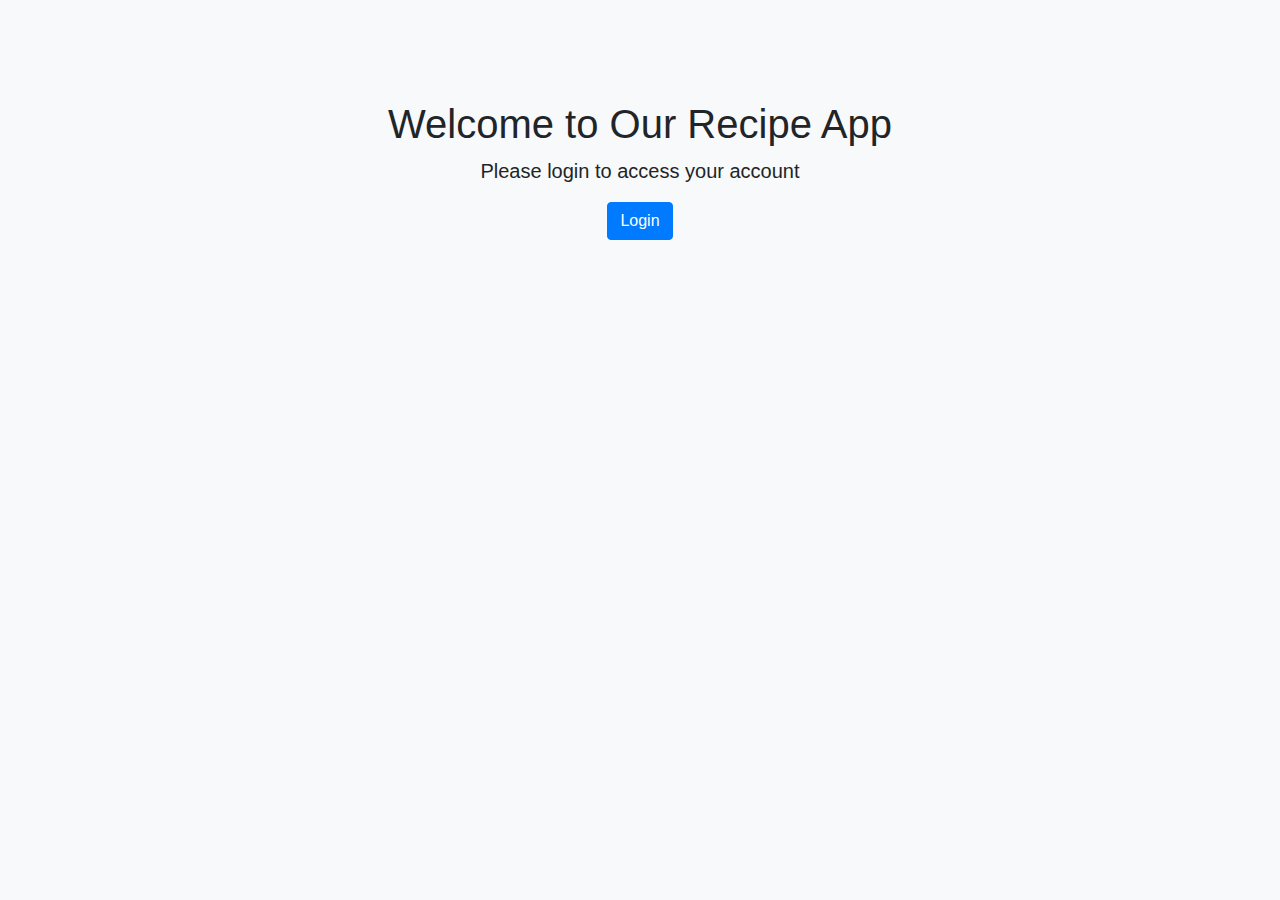
<file: templates/home.html>
<!-- home.html -->
<!DOCTYPE html>
<html lang="en">
<head>
    <meta charset="UTF-8">
    <meta name="viewport" content="width=device-width, initial-scale=1.0">
    <title>Home</title>
    <link rel="stylesheet" href="https://stackpath.bootstrapcdn.com/bootstrap/4.5.2/css/bootstrap.min.css">
    <style>
        body {
            background-color: #f8f9fa;
        }
        .container {
            margin-top: 100px;
        }
    </style>
</head>
<body>
    <div class="container text-center">
        <h1>Welcome to Our Recipe App</h1>
        <p class="lead">Please login to access your account</p>
        <a href="{{ url_for('login') }}" class="btn btn-primary">Login</a>
    </div>
</body>
</html>
</file>
